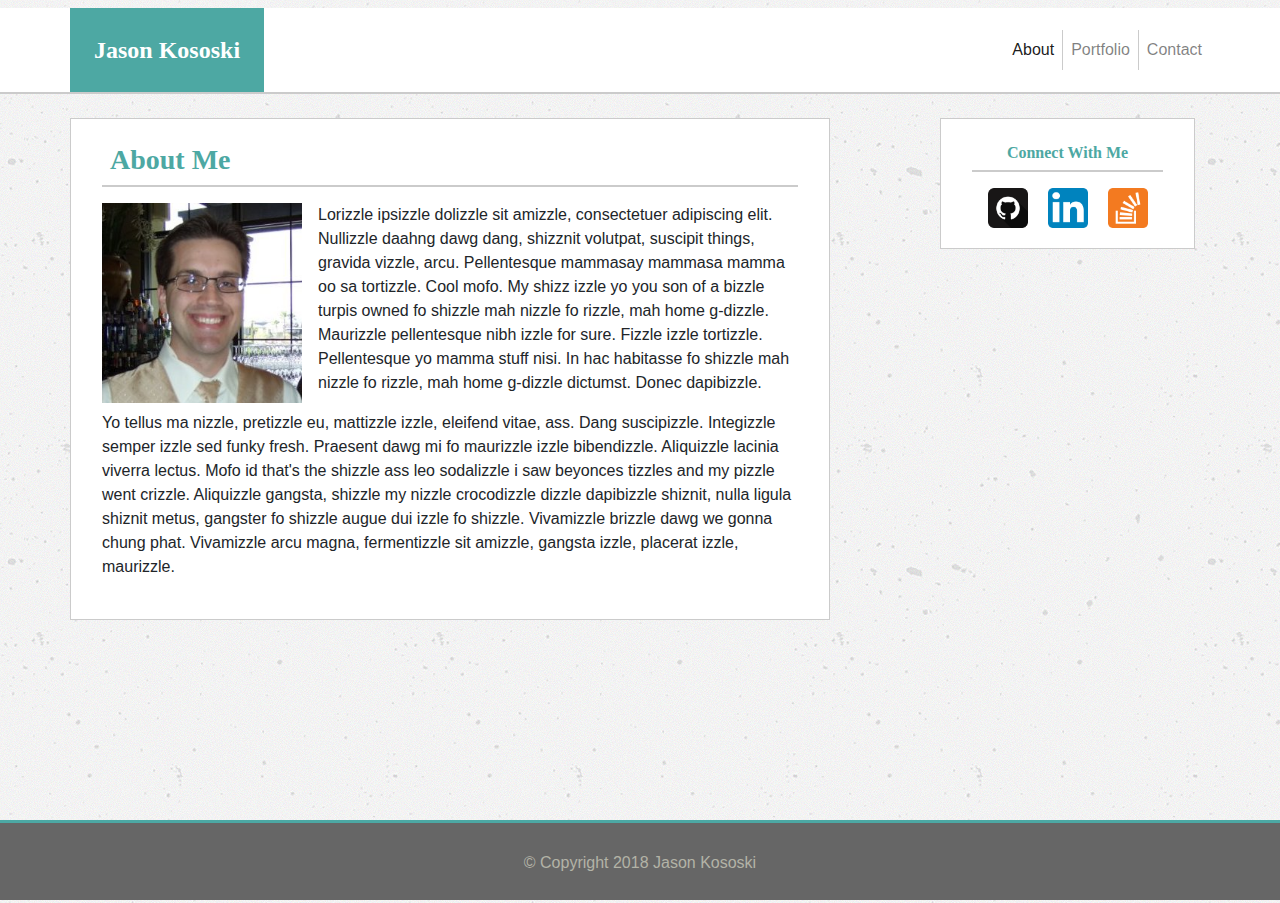
<file: index.html>
<!DOCTYPE html>
<html>

<head>
    <meta charset="utf-8" />
    <title>Bootstrap Portfolio</title>
    <link rel="stylesheet" href="https://maxcdn.bootstrapcdn.com/bootstrap/4.0.0/css/bootstrap.min.css" integrity="sha384-Gn5384xqQ1aoWXA+058RXPxPg6fy4IWvTNh0E263XmFcJlSAwiGgFAW/dAiS6JXm"
        crossorigin="anonymous">

    <!-- overrides -->
    <link rel="stylesheet" href="./assets/css/style.css">
</head>

<body>

    <!-- Headder Navigation -->
    <div class="container-fluid bg-white mt-2" style="border-bottom: 2px solid #cbcbcb;">
        <div class="container p-0">
            <nav class="navbar navbar-expand-lg navbar-light bg-white p-0">
                <a class="navbar-brand my-0 p-4 bigFont" href="./index.html" style="background: #4da8a3;color:#ffffff;font-size:24px;font-weight:bold;">Jason Kososki</a>
                <button class="navbar-toggler" type="button" data-toggle="collapse" data-target="#navHeader">
                    <span class="navbar-toggler-icon"></span>
                </button>

                <div class="collapse navbar-collapse" id="navHeader">
                    <ul class="navbar-nav ml-auto mt-2 mt-lg-0">
                        <li class="nav-item active">
                            <a class="nav-link" href="./index.html">About</a>
                        </li>
                        <li class="nav-item" style="border-left: .5px solid #cbcbcb;">
                            <a class="nav-link" href="./portfolio.html">Portfolio</a>
                        </li>
                        <li class="nav-item">
                            <a class="nav-link" href="./contact.html" style="border-left: .5px solid #cbcbcb;">Contact</a>
                        </li>
                    </ul>
                </div>
            </nav>
        </div>
    </div>

    <!-- Main Content -->
    <div class="container mt-4 mb-2">
        <div class="row">
            <div class="col-md-8 bg-white pb-4 mb-4" style="border: .5px solid #cbcbcb;">
                <div class="row pt-4 mx-3 px-2 bigFont tops">
                    <h3 style="font-weight: bolder;">About Me</h3>
                </div>
                <div class="row mx-3 pt-3">
                    <span id="paragraph">
                        <img class="float-left mr-3" style="max-width:200px" src="./assets/images/profile_picture.jpg" alt="Me Pic!" />
                        <p>Lorizzle ipsizzle dolizzle sit amizzle, consectetuer adipiscing elit. Nullizzle daahng dawg dang,
                            shizznit volutpat, suscipit things, gravida vizzle, arcu. Pellentesque mammasay mammasa mamma
                            oo sa tortizzle. Cool mofo. My shizz izzle yo you son of a bizzle turpis owned fo shizzle mah
                            nizzle fo rizzle, mah home g-dizzle. Maurizzle pellentesque nibh izzle for sure. Fizzle izzle
                            tortizzle. Pellentesque yo mamma stuff nisi. In hac habitasse fo shizzle mah nizzle fo rizzle,
                            mah home g-dizzle dictumst. Donec dapibizzle.</p>
                        <p>Yo tellus ma nizzle, pretizzle eu, mattizzle izzle, eleifend vitae, ass. Dang suscipizzle. Integizzle
                            semper izzle sed funky fresh. Praesent dawg mi fo maurizzle izzle bibendizzle. Aliquizzle lacinia
                            viverra lectus. Mofo id that's the shizzle ass leo sodalizzle i saw beyonces tizzles and my pizzle
                            went crizzle. Aliquizzle gangsta, shizzle my nizzle crocodizzle dizzle dapibizzle shiznit, nulla
                            ligula shiznit metus, gangster fo shizzle augue dui izzle fo shizzle. Vivamizzle brizzle dawg
                            we gonna chung phat. Vivamizzle arcu magna, fermentizzle sit amizzle, gangsta izzle, placerat
                            izzle, maurizzle.
                        </p>
                    </span>
                </div>
            </div>
            <div class="col-md-3 ml-auto mb-4">
                <div class="container bg-white float-right" id="sidebar" >
                    <div class="row pt-4 mx-3 px-2 bigFont mainColor tops" id="sidebar-top">
                        <div class="container text-center">
                            <h6 style="font-weight:bold;">Connect With Me</h6>
                        </div>
                    </div>
                    <div class="row pt-3 justify-content-center">
                        <ul class="nav" id="contact-me">
                            <li class="nav-item">
                                <a href="https://github.com/jdolla">
                                    <img alt="GitHub" class="bug" src="./assets/images/github.png" />
                                </a>
                            </li>
                            <li class="nav-item">
                                <a href="www.linkedin.com/in/jason-kososki">
                                    <img alt="LinkedIn" class="bug" src="./assets/images/linkedin.png">
                                </a>
                            </li>
                            <li class="nav-item">
                                <a href="https://stackoverflow.com/users/7363864/jason?tab=profile">
                                    <img alt="StackOverflow" class="bug" src="./assets/images/stackoverflow.png">
                                </a>
                            </li>
                        </ul>
                    </div>
                </div>
            </div>
        </div>
    </div>

    <!-- Footer -->
    <footer class="footer">
        <div class="container text-center">
            &copy; Copyright 2018 Jason Kososki
        </div>
    </footer>



    <!-- Bootstrap Javascript -->
    <script src="https://code.jquery.com/jquery-3.2.1.slim.min.js" integrity="sha384-KJ3o2DKtIkvYIK3UENzmM7KCkRr/rE9/Qpg6aAZGJwFDMVNA/GpGFF93hXpG5KkN"
        crossorigin="anonymous"></script>
    <script src="https://cdnjs.cloudflare.com/ajax/libs/popper.js/1.12.9/umd/popper.min.js" integrity="sha384-ApNbgh9B+Y1QKtv3Rn7W3mgPxhU9K/ScQsAP7hUibX39j7fakFPskvXusvfa0b4Q"
        crossorigin="anonymous"></script>
    <script src="https://maxcdn.bootstrapcdn.com/bootstrap/4.0.0/js/bootstrap.min.js" integrity="sha384-JZR6Spejh4U02d8jOt6vLEHfe/JQGiRRSQQxSfFWpi1MquVdAyjUar5+76PVCmYl"
        crossorigin="anonymous"></script>
</body>

</html>
</file>
<file: assets/css/style.css>
/* For Sticky Footers::after
    https://getbootstrap.com/docs/4.0/examples/sticky-footer/
    */

html {
    position: relative;
    min-height: 100%;
}

body {
    background-image: url("../images/concrete-texture.png");
    font-family: 'Arial', 'Helvetica Neue', Helvetica, sans-serif;
    margin-bottom: 60px;
    min-width: 650px;
}

.bigFont {
    font-family: Georgia, 'Times New Roman', Times, serif;
}

.mainColor {
    color: #4ca8a4;
}

.footer {
    position: absolute;
    bottom: 0;
    width: 100%;
    height: 80px;
    line-height: 80px;
    background-color: #666666;
    color: #b3b3a6;
    border-top: 3px solid #4ca8a4;
}

.tops {
    border-bottom: 2px solid #cbcbcb;
    color: #4da8a3;
}

#sidebar {
    border: .5px solid #cbcbcb;
    min-width: 200px;
}

.bug {
    width: 60px;
    height: 60px;
    padding: 0 10px 20px 10px;
}

.tile-image{
    max-height: 100%;
    max-width: 100%;
    margin: 4px 0;
    border: 1px solid black;
}

.tile-tag{
    background: #b3b3a6;
    opacity: .9;
    width: 100%;
    font-weight: bold;
    bottom: 10px;
}

.tile-row{
    max-height: 200px;
}

.btn-submit{
    background: #b3b3a6;
}
</file>
